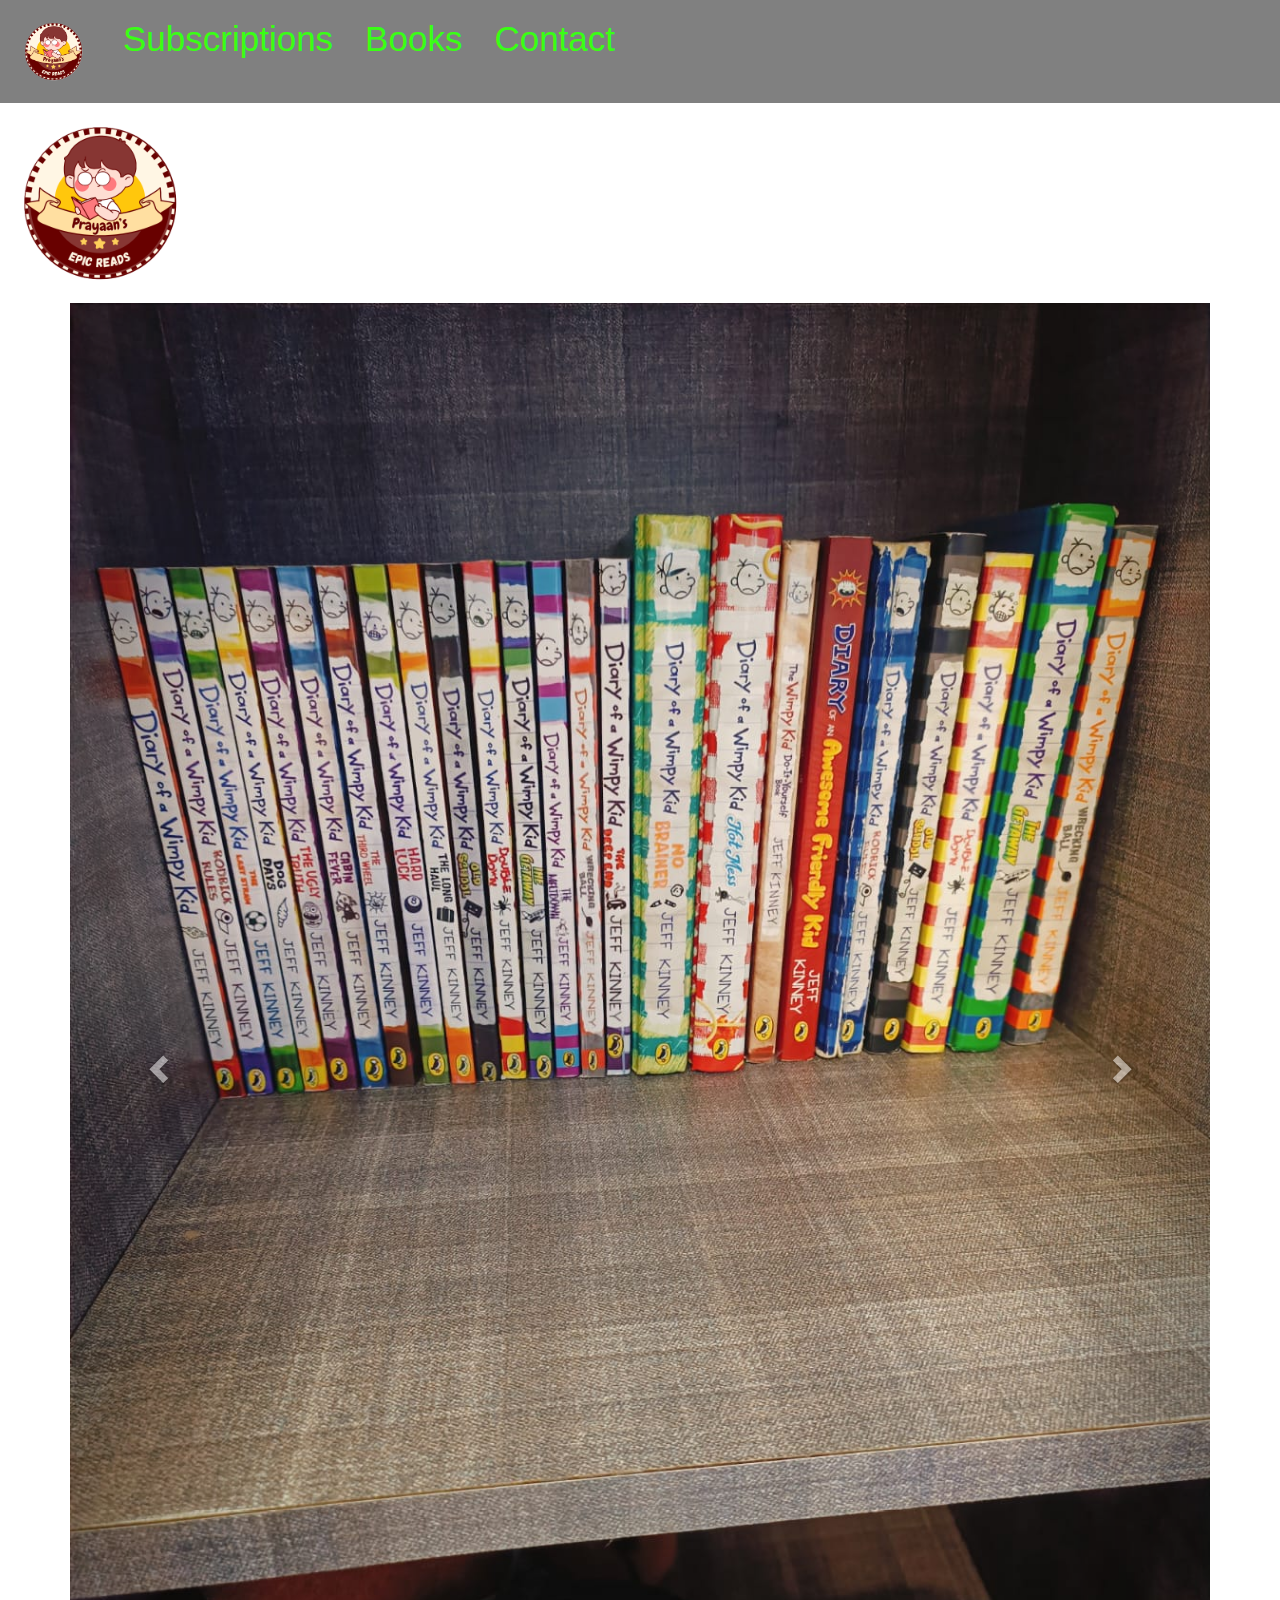
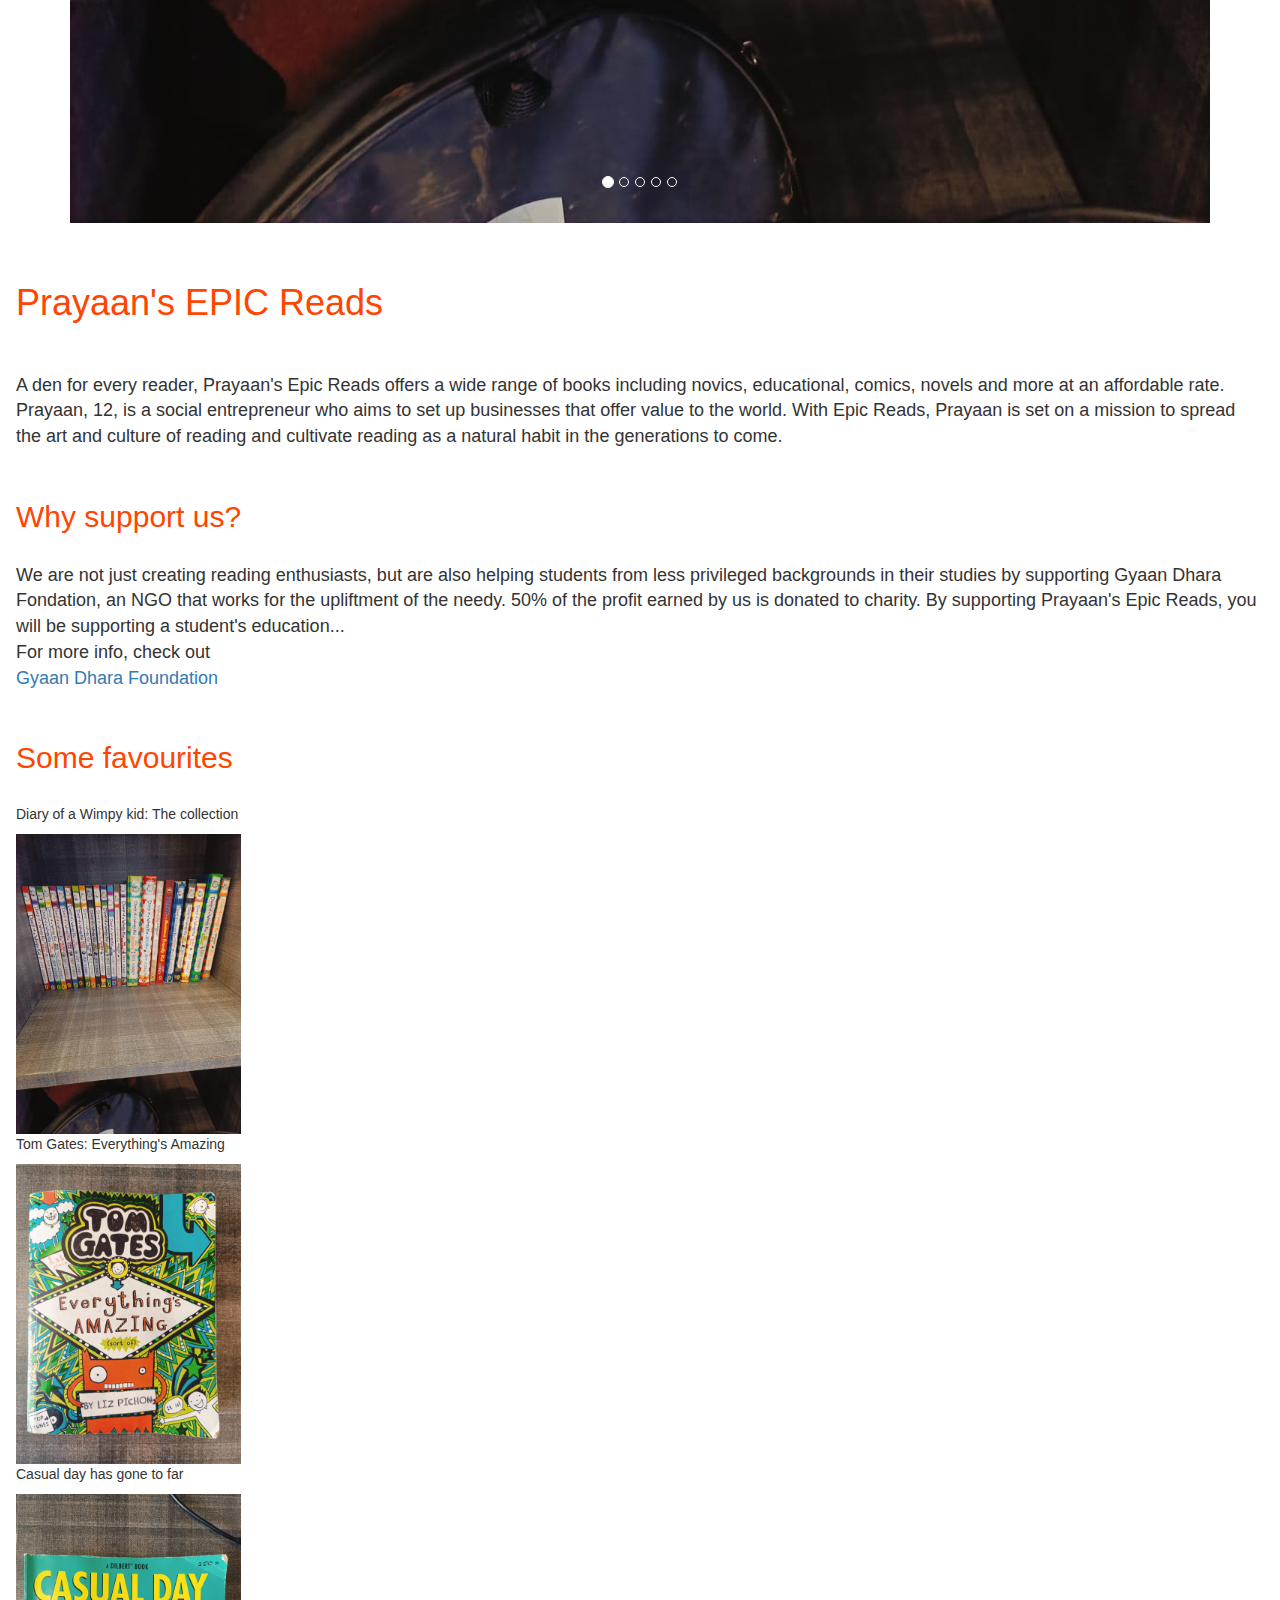
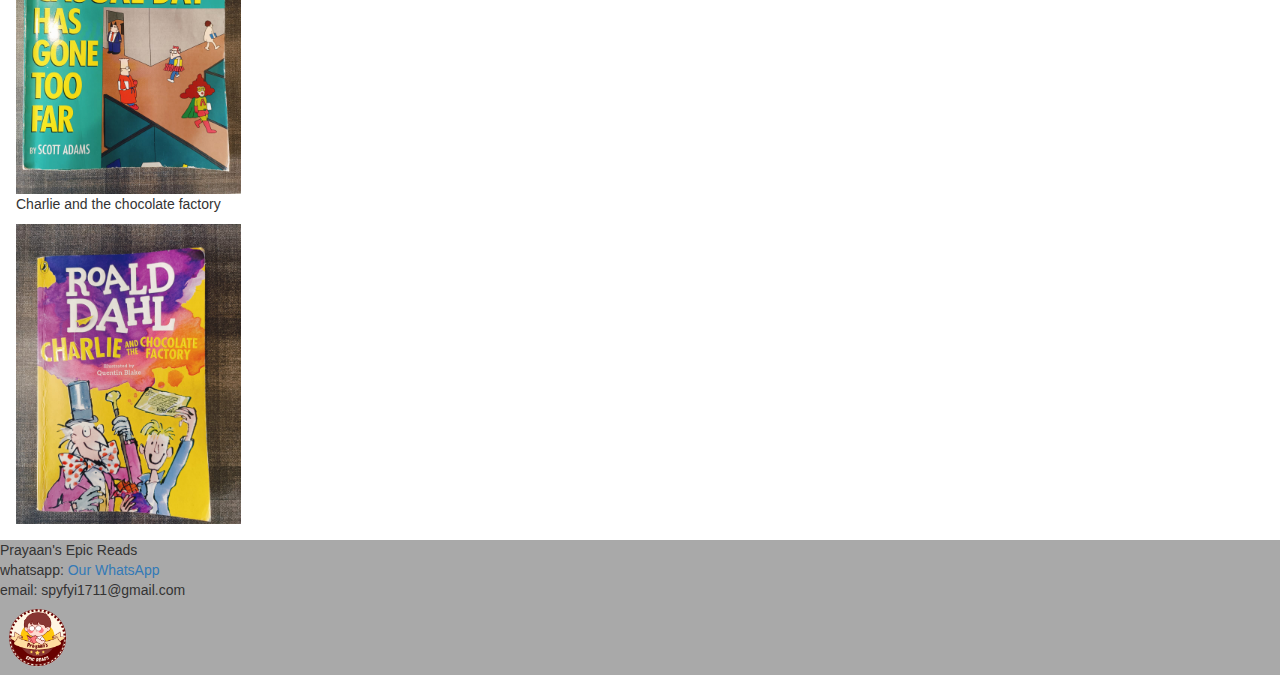
<file: index.html>
<!DOCTYPE html>
<html lang="en">
<head>
    <meta charset="UTF-8">
    <meta name="viewport" content="width=device-width, initial-scale=1.0">
    <title>Document</title>
    <link href="style.css" rel="stylesheet">
    <link rel="stylesheet" href="https://maxcdn.bootstrapcdn.com/bootstrap/3.4.1/css/bootstrap.min.css">
    
    <script src="https://ajax.googleapis.com/ajax/libs/jquery/3.5.1/jquery.min.js"></script>
    
    <script src="https://maxcdn.bootstrapcdn.com/bootstrap/3.4.1/js/bootstrap.min.js"></script>
</head>
<body>
<div class="topnav">
    <a class="active" href="index.html"><img src="Epic reads Logo.png" alt="" style="height: 75px; width: 75px;"></a>
    <a href="packages.html">Subscriptions</a>
    <a href="books.html">Books</a>
    <a href="contact.html">Contact</a>
</div>
<div>
<img src="Epic reads Logo.png" alt="" style="height: 200px; ">

<div class="container">



    <div id="myCarousel" class="carousel slide" data-ride="carousel">

        <!-- Indicators -->

        <ol class="carousel-indicators">

            <li data-target="#myCarousel" data-slide-to="0" class="active"></li>

            <li data-target="#myCarousel" data-slide-to="1"></li>

            <li data-target="#myCarousel" data-slide-to="2"></li>

            <li dat-target="#myCarousel" data-slide-to="3"></li>

            <li dat-target="#myCarousel" data-slide-to="4"></li>

        </ol>
        <!--Wrapper for slides-->
        <div class="carousel-inner">

            <div class="item active">

                <img src="dwk carousel.jpg" alt="Image 1">

            </div>

            <div class="item">

                <img src="action shelf carousel.jpg" alt="Image 2">

            </div>


            <div class="item">

                <img src="top shelf carousel.jpg" alt="Image 3">

            </div>

            <div class="item">

                <img src="WW1 book.jpg" alt="Image 4">

            </div>

            <div class="item">

                <img src="beast quest spiros.jpg" alt="Image 5">

            </div>

        </div>
        <!--Left and right controls-->
        <a class="left carousel-control" href="#myCarousel" data-slide="prev">

            <span class="glyphicon glyphicon-chevron-left"></span>

            <span class="sr-only">Previous</span>

        </a>

        <a class="right carousel-control" href="#myCarousel" data-slide="next">

            <span class="glyphicon glyphicon-chevron-right"></span>

            <span class="sr-only">Next</span>

        </a>
    </div>
</div><br><br>
<div style="margin: 16px;">

<h1 id="heading1" style="font-family: Arial, Helvetica, sans-serif; color: orangered;">Prayaan's EPIC Reads</h1><br><br>


<p style="font-size: large;">A den for every reader, Prayaan's Epic Reads offers a wide range of books including novics, educational, comics, novels and more at an affordable rate. Prayaan, 12, is a social entrepreneur who aims to set up businesses that offer value to the world. With Epic Reads, Prayaan is set on a mission to spread the art and culture of reading and cultivate reading as a natural habit in the generations to come. </p><br>

<h2 style="color: orangered;">Why support us?</h2><br>
<p style="font-size: large;">We are not just creating reading enthusiasts, but are also helping students from less privileged backgrounds in their studies by supporting Gyaan Dhara Fondation, an NGO that works for the upliftment of the needy. 50% of the profit earned by us is donated to charity. By  supporting Prayaan's Epic Reads, you will be supporting a student's education...<br>
    For more info, check out <br>
<a href="https://gyaandharafoundation.com/">Gyaan Dhara Foundation</a>
</p><br>

<h2 style="color: orangered;">Some favourites</h2><br>

<p>Diary of a Wimpy kid: The collection</p>
<img src="dwk carousel.jpg" alt="" style="height: 300px; width: auto;"><br>

<p>Tom Gates: Everything's Amazing</p>
<img src="tom gates.jpg" alt="" style="height: 300px; width: auto;"><br>

<p>Casual day has gone to far</p>
<img src="Casual day has gone too far.jpg" alt="" style="height: 300px; width: auto;"><br>

<p>Charlie and the chocolate factory</p>
<img src="Charlie and the chocolate factory.jpg" alt="" style="height: 300px; width: auto;"><br>
</div>
</div>
<footer>Prayaan's Epic Reads<br>
    whatsapp: <a href="https://api.whatsapp.com/send?phone=9172842476">Our WhatsApp</a><br>
    email: spyfyi1711@gmail.com<br>
    <img src="Epic reads Logo.png" alt="" style="height: 75px;">
</footer>
</body>
</html>
</file>
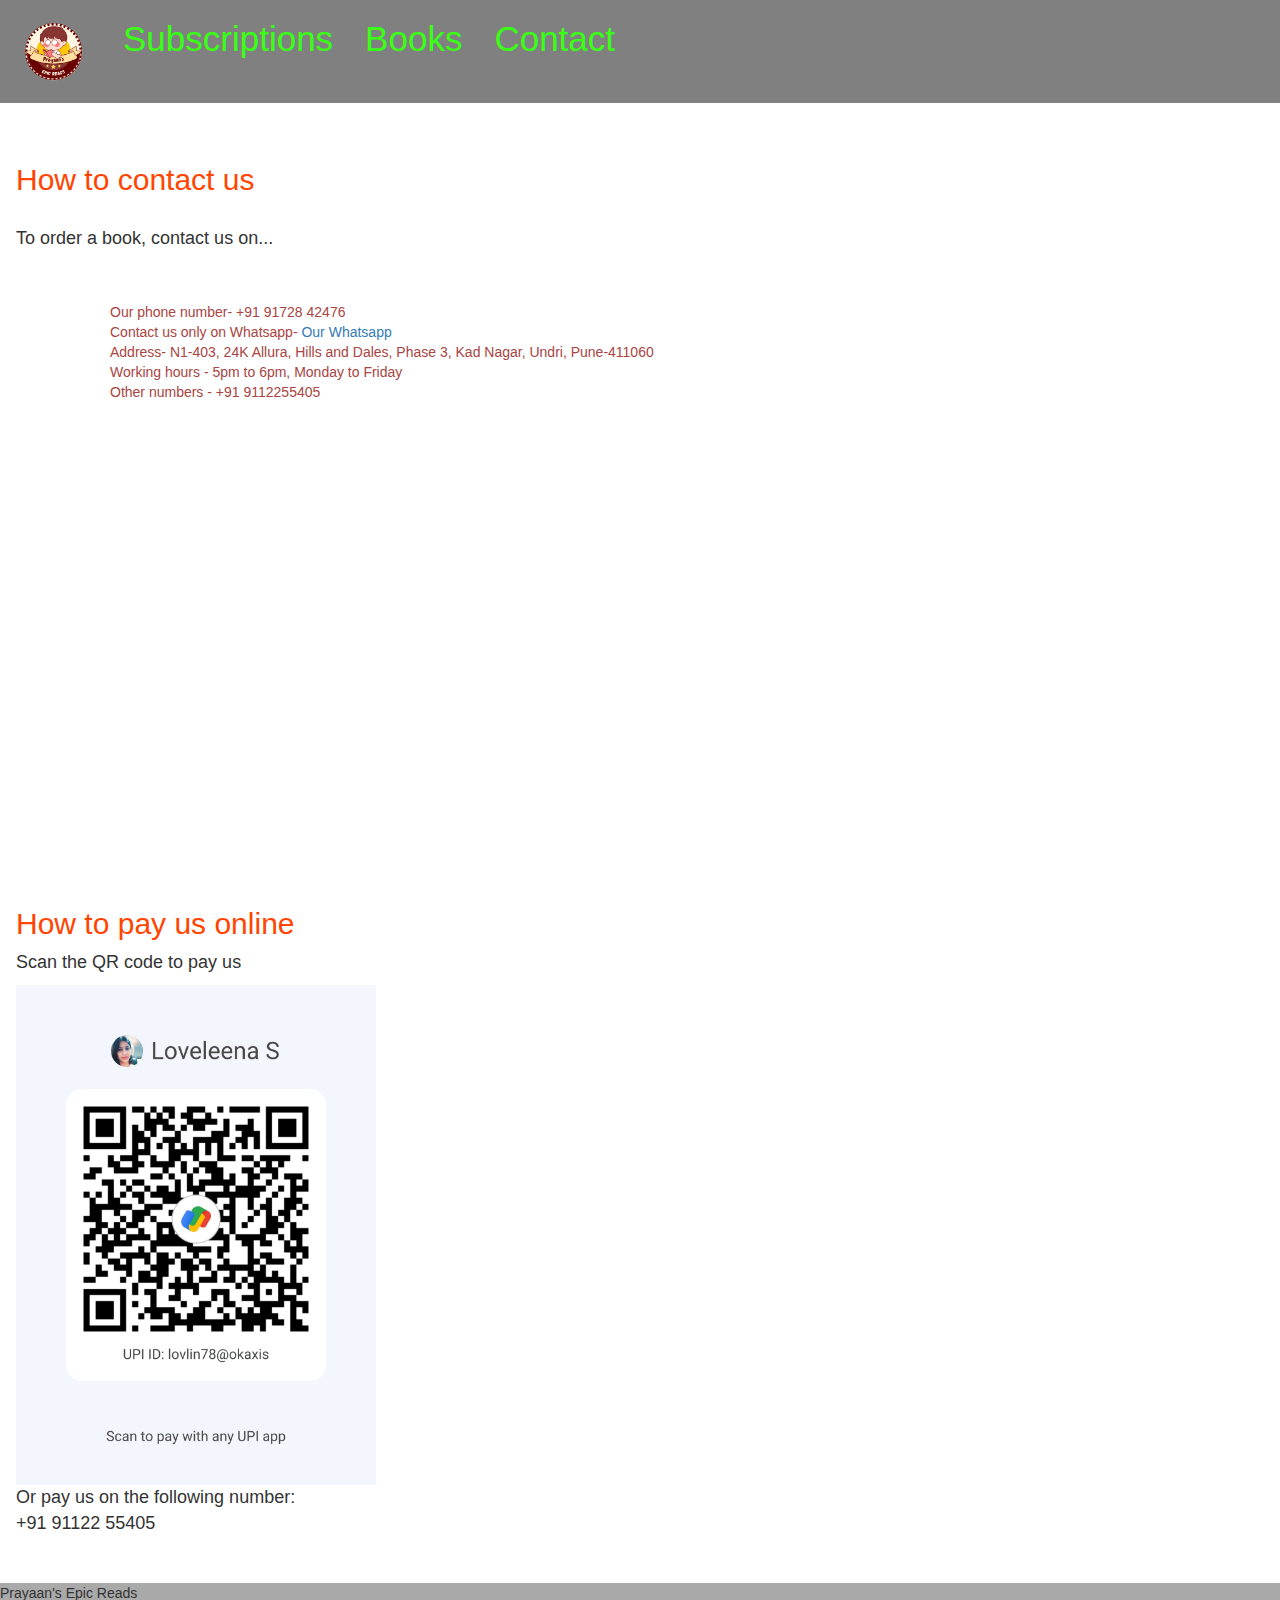
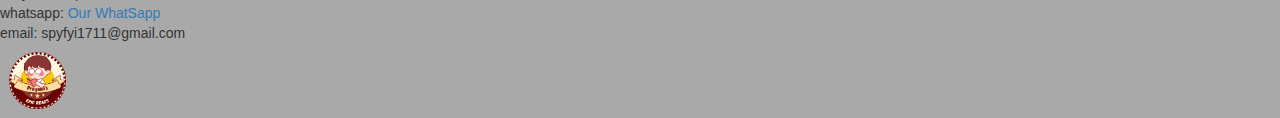
<file: contact.html>
<!DOCTYPE html>
<html lang="en">
<head>
    <meta charset="UTF-8">
    <meta name="viewport" content="width=device-width, initial-scale=1.0">
    <title>Document</title>
    <link href="style.css" rel="stylesheet">
    <link rel="stylesheet" href="https://maxcdn.bootstrapcdn.com/bootstrap/3.4.1/css/bootstrap.min.css">
    
    <script src="https://ajax.googleapis.com/ajax/libs/jquery/3.5.1/jquery.min.js"></script>
    
    <script src="https://maxcdn.bootstrapcdn.com/bootstrap/3.4.1/js/bootstrap.min.js"></script>
</head>
<body>
    <div class="topnav">
        <a class="active" href="index.html"><img src="Epic reads Logo.png" alt="" style="height: 75px; width: 75px;"></a>
        <a href="packages.html">Subscriptions</a>
        <a href="books.html">Books</a>
        <a href="contact.html">Contact</a>
    </div>
     <br><br>
     <div style="margin: 16px;">
     <h2 style="color: orangered;">How to contact us</h2><br>
     <p style="font-size: large;">To order a book, contact us on...</p>
     <br><br>
    <div class="container text-danger font-weight-bold font-size-40px border 50px">
        <ul>
            Our phone number- +91 91728 42476 <br>
            Contact us only on Whatsapp- <a href="https://api.whatsapp.com/send?phone=9172842476">Our Whatsapp</a><br>
            Address- N1-403, 24K Allura, Hills and Dales, Phase 3, Kad Nagar, Undri, Pune-411060  <br>
            Working hours - 5pm to 6pm, Monday to Friday<br>
            Other numbers - +91 9112255405

        </ul>
    
    </div> <br>

    <div>
        <iframe
            src="https://www.google.com/maps/embed?pb=!1m18!1m12!1m3!1d3784.50894419015!2d73.90668762485731!3d18.460591982621406!2m3!1f0!2f0!3f0!3m2!1i1024!2i768!4f13.1!3m3!1m2!1s0x3bc2ea40db76c50d%3A0x589faa7c70ff992a!2sHills%20%26%20Dales%2C%20Undri%2C%20Pune%2C%20Maharashtra!5e0!3m2!1sen!2sin!4v1744372101850!5m2!1sen!2sin"
            width="600" height="450" style="border:0;" allowfullscreen="" loading="lazy"
            referrerpolicy="no-referrer-when-downgrade"></iframe>    </div>

           <div id="pay"> <h2 style="color: orangered;">How to pay us online</h2>
            <p style="font-size: large;">Scan the QR code to pay us</p>
            <img src="WhatsApp Image 2025-04-10 at 15.08.21_d220cfd0.jpg" style="height: 500px; width: auto;"><br>

            <p style="font-size: large;">Or pay us on the following number:<br>
            +91 91122 55405</p><br></div></div>
            <footer>Prayaan's Epic Reads<br>
            whatsapp: <a href="https://api.whatsapp.com/send?phone=9172842476">Our WhatSapp</a><br>
            email: spyfyi1711@gmail.com<br>
            <img src="Epic reads Logo.png" alt="" style="height: 75px;"></footer>
</body>
</html>
</file>
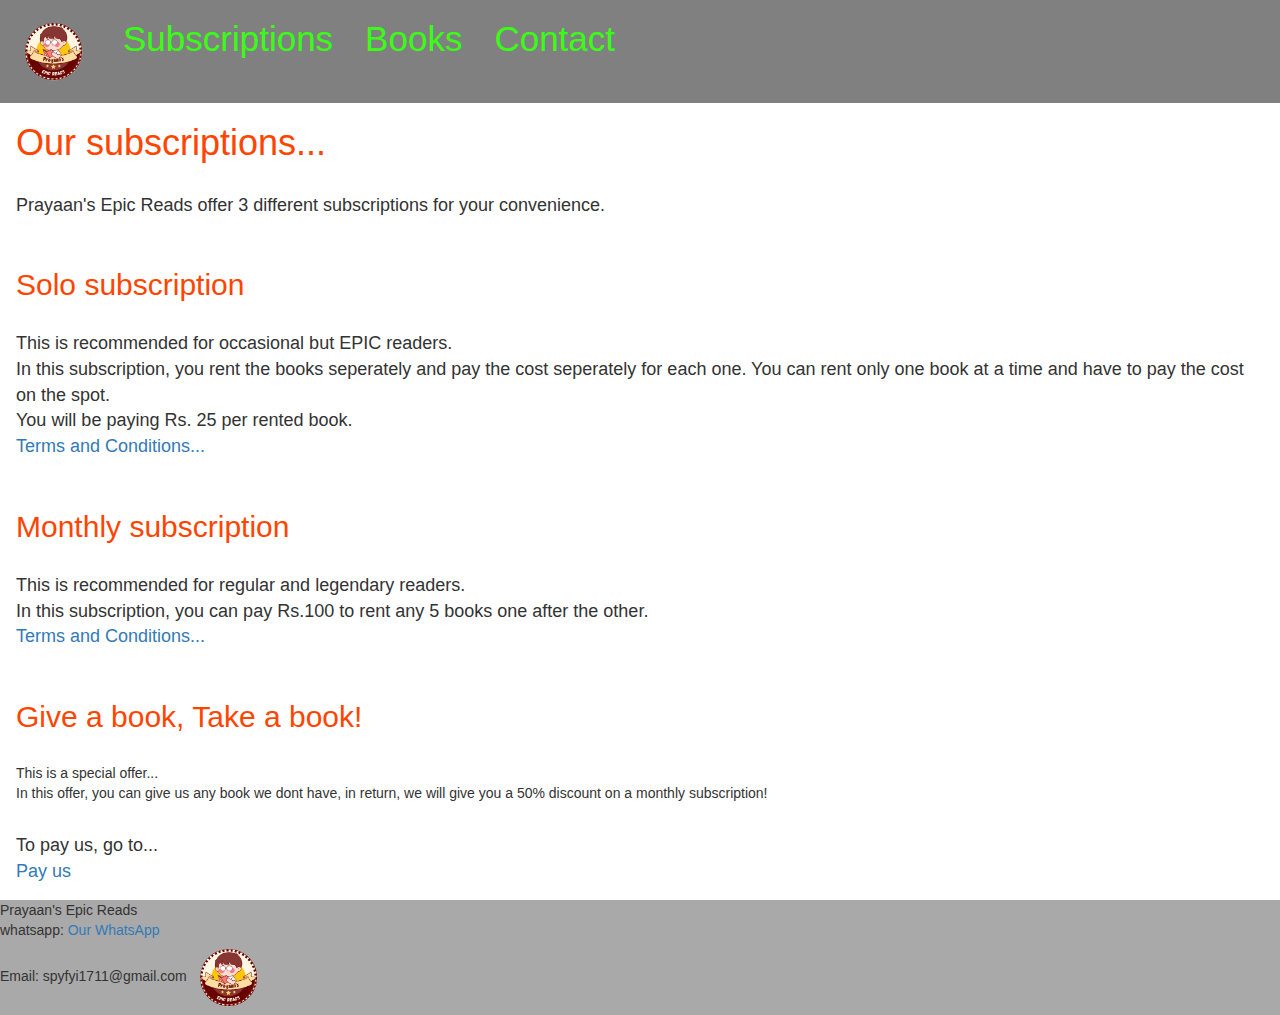
<file: packages.html>
<!DOCTYPE html>
<html lang="en">
<head>
    <meta charset="UTF-8">
    <meta name="viewport" content="width=device-width, initial-scale=1.0">
    <title>Document</title>
    <link href="style.css" rel="stylesheet">
    <link rel="stylesheet" href="https://maxcdn.bootstrapcdn.com/bootstrap/3.4.1/css/bootstrap.min.css">
    
    <script src="https://ajax.googleapis.com/ajax/libs/jquery/3.5.1/jquery.min.js"></script>
    
    <script src="https://maxcdn.bootstrapcdn.com/bootstrap/3.4.1/js/bootstrap.min.js"></script>
    </head>
</head>
<body>
<div class="topnav">
    <a class="active" href="index.html"><img src="Epic reads Logo.png" alt="" style="height: 75px; width: 75px;"></a>
    <a href="packages.html">Subscriptions</a>
    <a href="books.html">Books</a>
    <a href="contact.html">Contact</a>
</div>
<div style="margin: 16px;">
<h1 style="font-family: Arial, Helvetica, sans-serif; color: orangered;">Our subscriptions...</h1><br>

<p style="font-size: large;">Prayaan's Epic Reads offer 3 different subscriptions for your convenience.</p><br>

<h2 style="font-family: Arial, Helvetica, sans-serif; color: orangered;">Solo subscription</h2><br>

<p style="font-size: large;">This is recommended for occasional but EPIC readers.<br>
    In this subscription, you rent the books seperately and pay the cost seperately for each one. You can rent only one book at a time and have to pay the cost on the spot.<br>
    You will be paying Rs. 25 per rented book.<br>
    <a href="tc.html">Terms and Conditions...</a>
</p><br>

<h2 style="font-family: Arial, Helvetica, sans-serif; color: orangered;">Monthly subscription</h2><br>

<p style="font-size: large;">This is recommended for regular and legendary readers.<br>
In this subscription, you can pay Rs.100 to rent any 5 books one after the other.<br>
<a href="tc.html">Terms and Conditions...</a>
</p><br>

<h2 style="font-family: Arial, Helvetica, sans-serif; color: orangered;">Give a book, Take a book!</h2><br>

<p>This is a special offer...<br>
In this offer, you can give us any book we dont have, in return, we will give you a 50% discount on a monthly subscription!</p><br>

<p style="font-size: large;">To pay us, go to...<br>
<a href="contact.html">Pay us</a></p></div>

<footer>Prayaan's Epic Reads<br>
whatsapp: <a href="https://api.whatsapp.com/send?phone=9172842476">Our WhatsApp</a><br>
Email: spyfyi1711@gmail.com
<img src="Epic reads Logo.png" alt="" style="height: 75px;"></footer>
</body>
</html>
</file>
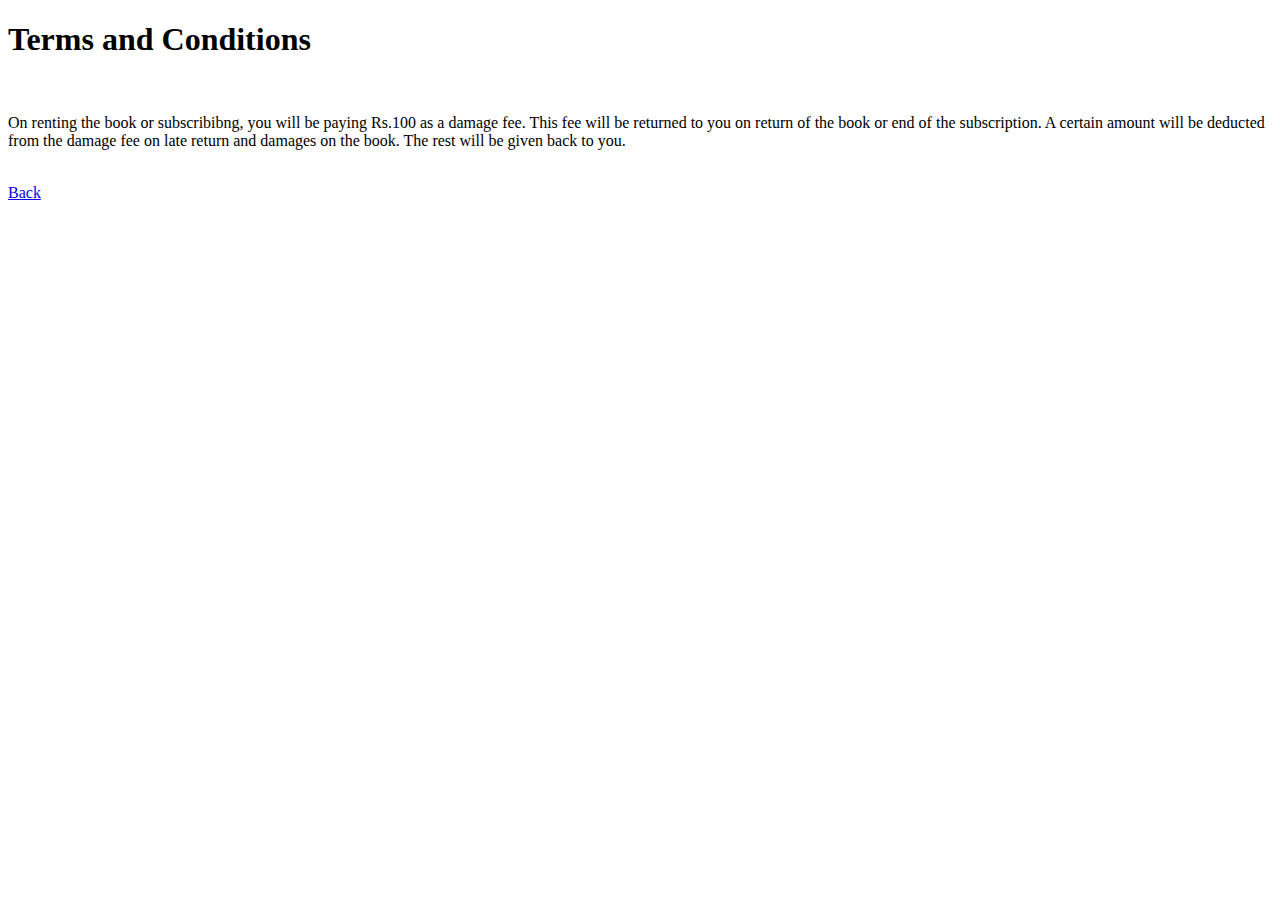
<file: tc.html>
<!DOCTYPE html>
<html lang="en">
<head>
    <meta charset="UTF-8">
    <meta name="viewport" content="width=device-width, initial-scale=1.0">
    <title>Document</title>
</head>
<body>
    <h1>Terms and Conditions</h1><br>

    <p>On renting the book or subscribibng, you will be paying Rs.100 as a damage fee. This fee will be returned to you on return of the book or end of the subscription. A certain amount will be deducted from the damage fee on late return and damages on the book. The rest will be given back to you.</p><br>

    <a href="packages.html">Back</a>
</body>
</html>
</file>
<file: style.css>
body {
    margin: 0;
    font-family: Arial, Helvetica, sans-serif;
}

.topnav {
    overflow: hidden;
    background-color:gray;

}

.topnav a {
    float: left;
    color: #39FF14;
    text-align: center;
    padding: 14px 16px;
    text-decoration: none;
    font-size: 35px;
}

.topnav a:hover,
.subnav:hover .subnavbtn {
    background-color: beige;
    color: blueviolet;
}

.topnav a.active {
    background-color: gray;
    
}

.subnav {
    float: left;
    overflow: hidden;
}

/* Subnav button */
.subnav .subnavbtn {
    font-size: 16px;
    border: none;
    outline: none;
    color: white;
    padding: 14px 16px;
    background-color: inherit;
    font-family: inherit;
    margin: 0;
}

.subnav-content {
    display: none;
    position: absolute;
    left: 0;
    background-color: darkgrey;
    width: 100%;
    z-index: 1;
}

/* Style the subnav links */
.subnav-content a {
    float: left;
    color: #39FF14;
    text-decoration: none;
}

/* Add a grey background color on hover */
.subnav-content a:hover {
    background-color: #eee;
    color: blueviolet;
}

/* When you move the mouse over the subnav container, open the subnav content */
.subnav:hover .subnav-content {
    display: block;
}

footer {
    background-color: darkgray;
}
</file>
